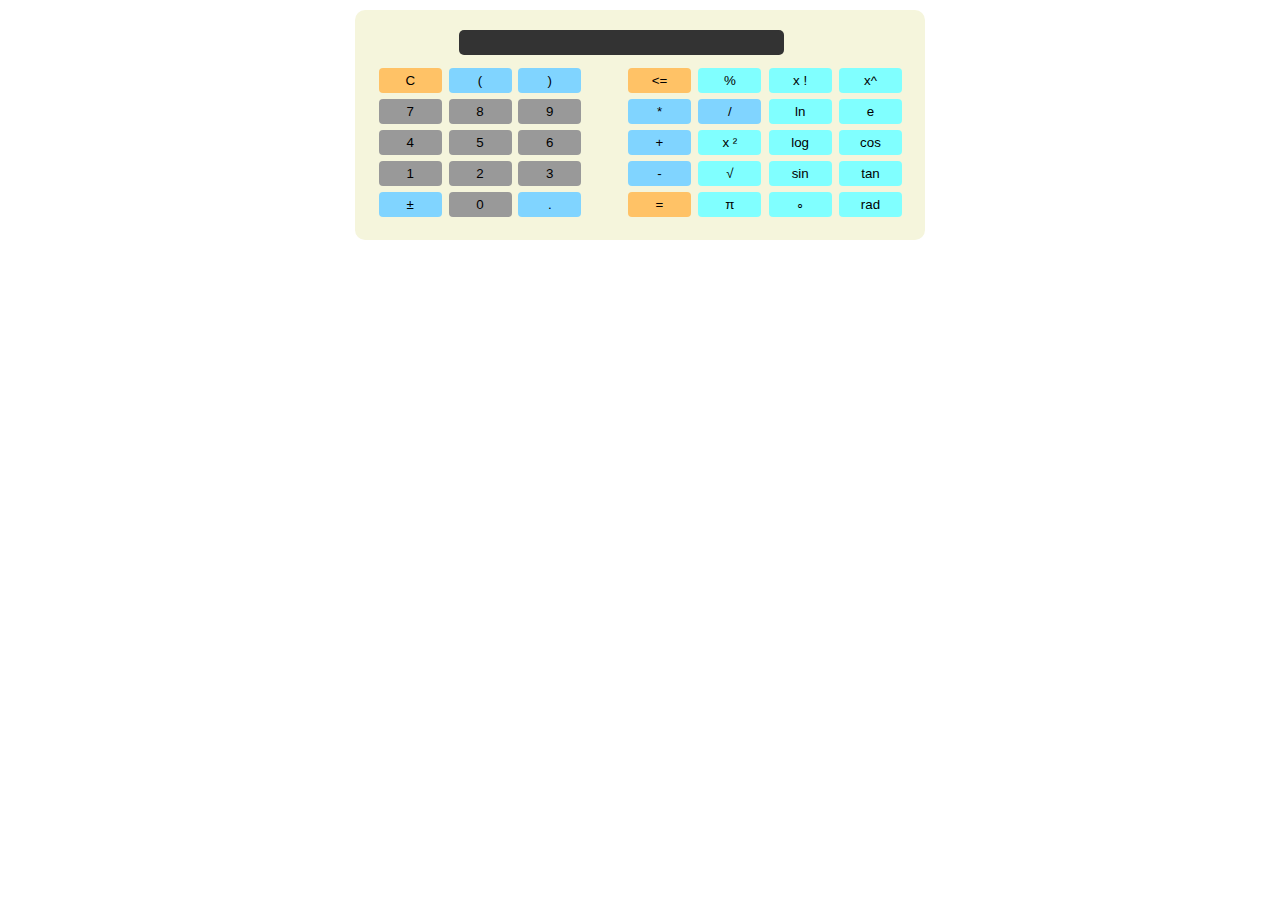
<file: task_1/index.html>
﻿ <!DOCTYPE html>
<html lang="en">
  
<head>
    <meta charset="utf-8">
    <meta name="viewport" content="width=device-width, initial-scale=1">
 <link href="https://cdn.jsdelivr.net/npm/bootstrap@5.1.0/dist/css/bootstrap.min.css" rel="stylesheet" integrity="sha384-KyZXEAg3QhqLMpG8r+8fhAXLRk2vvoC2f3B09zVXn8CA5QIVfZOJ3BCsw2P0p/We" crossorigin="anonymous">
        <link rel="stylesheet"  href="style.css">
  </head>
 
<body>

 <header class="intro">
  
   
   
 <main>
   
  <div class="calculator">
       
 <input type="text" id="screen" maxlength="20">
        
<div class="calc-buttons">

     
     

<div class="functions-one">
  
      <button class="button triggers">C</button>
      
  <button class="button basic-stuff">(</button>
    
    <button class="button basic-stuff">)</button>
      
  <button class="button numbers">7</button>
     
   <button class="button numbers">8</button>
     
   <button class="button numbers">9</button>
      
  <button class="button numbers">4</button>
   
     <button class="button numbers">5</button>
  
      <button class="button numbers">6</button>
    
    <button class="button numbers">1</button>
 
       <button class="button numbers">2</button>
    
    <button class="button numbers">3</button>
      
  <button class="button basic-stuff">±</button>
   
     <button class="button numbers">0</button>
    
    <button class="button basic-stuff">.</button>
</div>
    



     
   <div class="functions-two">
            <button class="button triggers">&#60;=</button>
            <button class="button complex-stuff">%</button>
            <button class="button complex-stuff">x !</button>
            <button class="button complex-stuff">x^</button>
            <button class="button basic-stuff">*</button>
            <button class="button basic-stuff">/</button>
            <button class="button complex-stuff">ln</button>
            <button class="button complex-stuff">e</button>
            <button class="button basic-stuff">+</button>
            <button class="button complex-stuff">x ²</button>
            <button class="button complex-stuff">log</button>
            <button class="button complex-stuff">cos</button>
            <button class="button basic-stuff">-</button>
            <button class="button complex-stuff">√</button>
            <button class="button complex-stuff">sin</button>
            <button class="button complex-stuff">tan</button>
            <button class="button triggers">=</button>
            <button class="button complex-stuff">&#x003C0;</button>
            <button class="button complex-stuff">∘</button>
            <button class="button complex-stuff">rad</button>
        </div>
   
      </div>
    </div>
  </main>
 
 <script  src="script.js"></script>
      
  </body>
</html>
</file>
<file: task_1/style.css>
.calculator {
max-width: 530px;
background-color: beige;
padding: 20px;
border-radius: 10px;
margin: 10px auto;

}


input[type=text] {
width: 315px;
    height: 25px;
    border-radius: 5px;
    border: 0px;
    background-color: #333333;
    color: #d9d9d9;
    padding: 0 5px 0 5px;
    margin: 0 0px 10px 84px;

}

.calc-buttons {
    display: flex;
flex-wrap: wrap;
justify-content: space-between;

}

.button {
   margin: 3px;
width: 63px;
border: none;
height: 25px;
border-radius: 4px;
color: #000000;
cursor: pointer;
}

button:hover {
  background-color: hsla(180, 100%, 40%, 0.3);
  transition: .2s;
}




.functions-one {
    width: 210px;
    display: flex;
    flex-wrap: wrap;
    justify-content: space-evenly;
}


.functions-two {
width: 280px;
    display: flex;
    flex-wrap: wrap;
    justify-content: space-between;
}

.triggers {
    background-color: #ffc266;
}



.numbers {
    background-color: #999999;
}

.basic-stuff {
    background-color: #80d4ff;
}

.complex-stuff {
    background-color: #80ffff;
}
</file>
